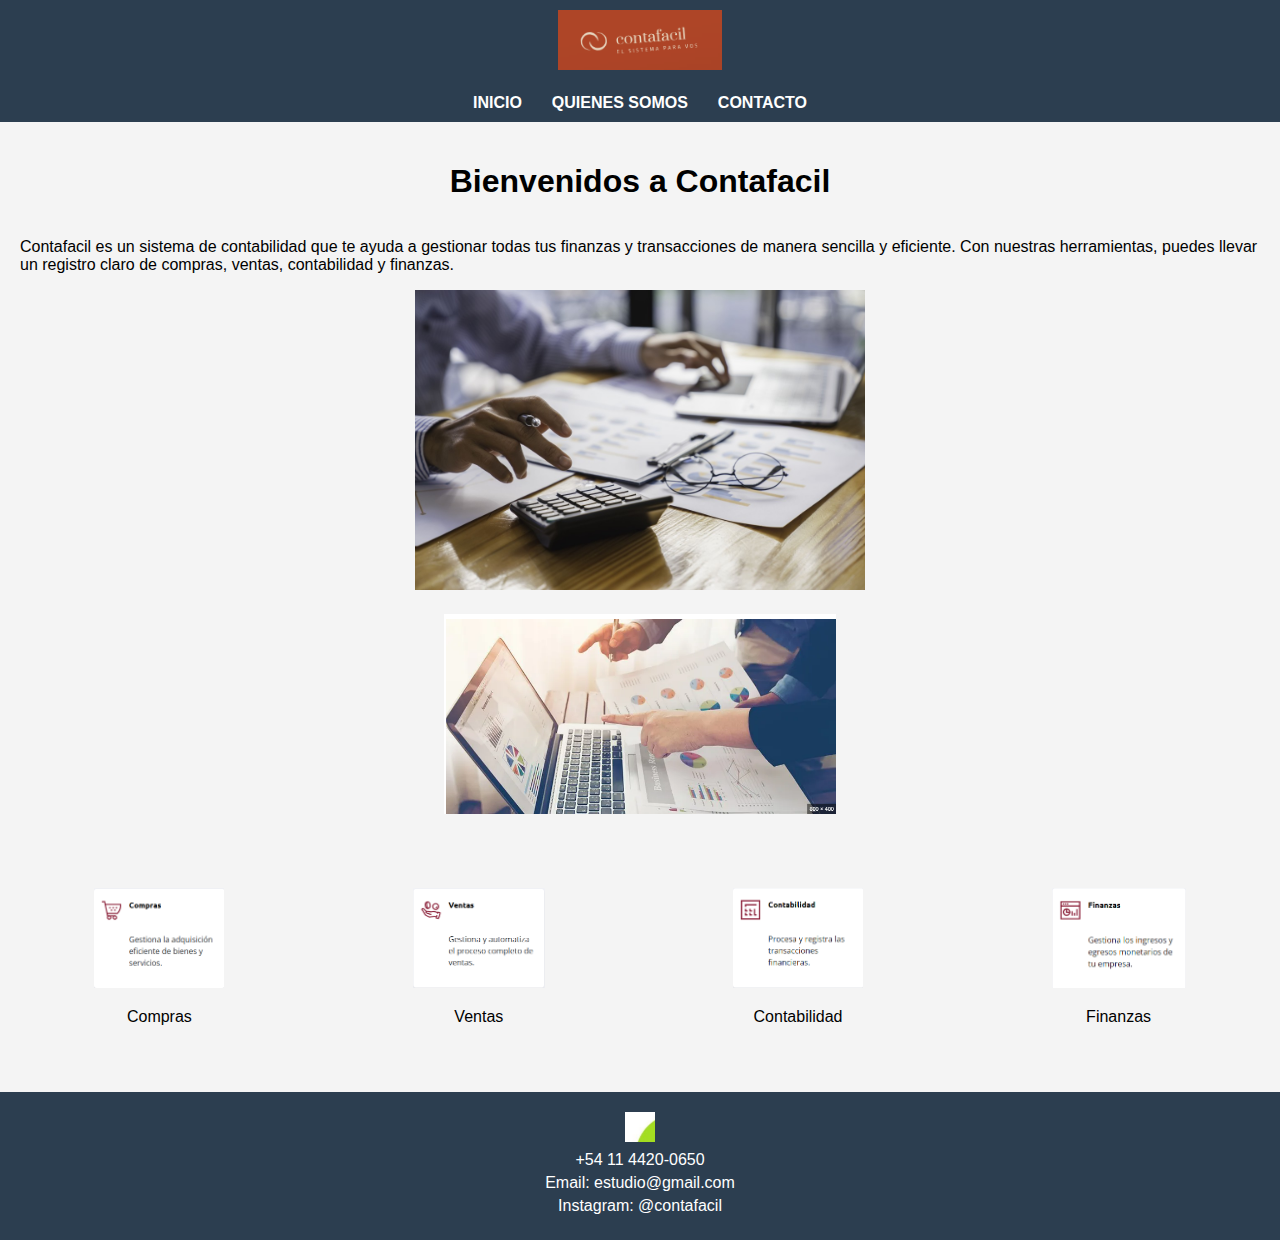
<file: index.html>
<!DOCTYPE html>
<html lang="es">
<head>
    <meta charset="UTF-8">
    <meta name="viewport" content="width=device-width, initial-scale=1.0">
    <title>Contafacil</title>
    
    <link rel="stylesheet" href="style.css">
</head>
<body>

    <header>
        <img src="contafacil 2.png" alt="Contafacil">
    </header>

    <nav>
        <ul>
            <li><a href="index.html">Inicio</a></li>
            <li><a href="quienes.html">Quienes Somos</a></li>
            <li><a href="contacto.html">Contacto</a></li>
        </ul>
    </nav>

    <div class="contenedor">
        <h1>Bienvenidos a Contafacil</h1>
        <p>Contafacil es un sistema de contabilidad que te ayuda a gestionar todas tus finanzas y transacciones de manera sencilla y eficiente. Con nuestras herramientas, puedes llevar un registro claro de compras, ventas, contabilidad y finanzas.</p>

        <div class="caja1">
            <img src="imagen 1 proyecto.jpg" alt="Imagen 1 proyecto" height="300px">
        </div>

        <div class="caja2">
            <img src="imagen 3 proyecto.png" alt="Imagen 3 proyecto" height="200px">
        </div>
    </div>

    <div class="container">
        <div class="items">
            <img src="compras.png" alt="Compras" height="100px">
            <p>Compras</p>
        </div>
        <div class="items">
            <img src="ventas.png" alt="Ventas" height="100px">
            <p>Ventas</p>
        </div>
        <div class="items">
            <img src="contabilidad.png" alt="Contabilidad" height="100px">
            <p>Contabilidad</p>
        </div>
        <div class="items">
            <img src="finanzas.png" alt="Finanzas" height="100px">
            <p>Finanzas</p>
        </div>
    </div>

    <footer>
        <div>
            <iframe src="iconotelefono.png" frameborder="0" height="30"></iframe>
            <p>+54 11 4420-0650</p>
        </div>
        <p>Email: estudio@gmail.com</p>
        <p>Instagram: @contafacil</p>
    </footer>

</body>
</html>
</file>
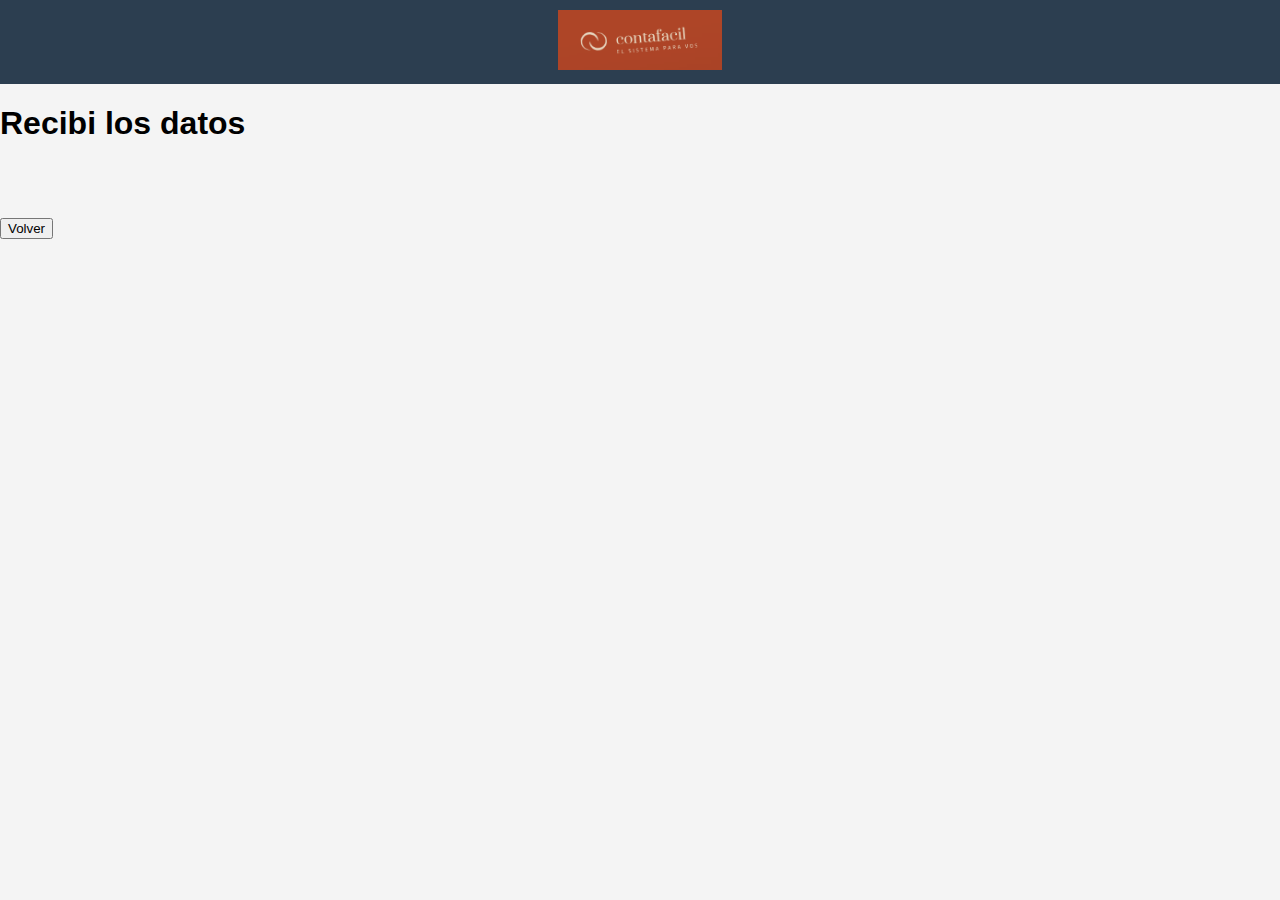
<file: colecta.html>
<!DOCTYPE html>
<html lang="en">
<head>
    <meta charset="UTF-8">
    <meta name="viewport" content="width=device-width, initial-scale=1.0">
    <title>Document</title>
    <link rel="stylesheet" href="style.css">
</head>
<body>

    <header>
        <img src="contafacil 2.png" alt="Contafacil">
    </header>
    
    <h1>Recibi los datos</h1>
    <br>
    <br>
    <br>
        <form action="index.html">
            <input type="submit" value="Volver">
        </form>
</body>
</html>
</file>
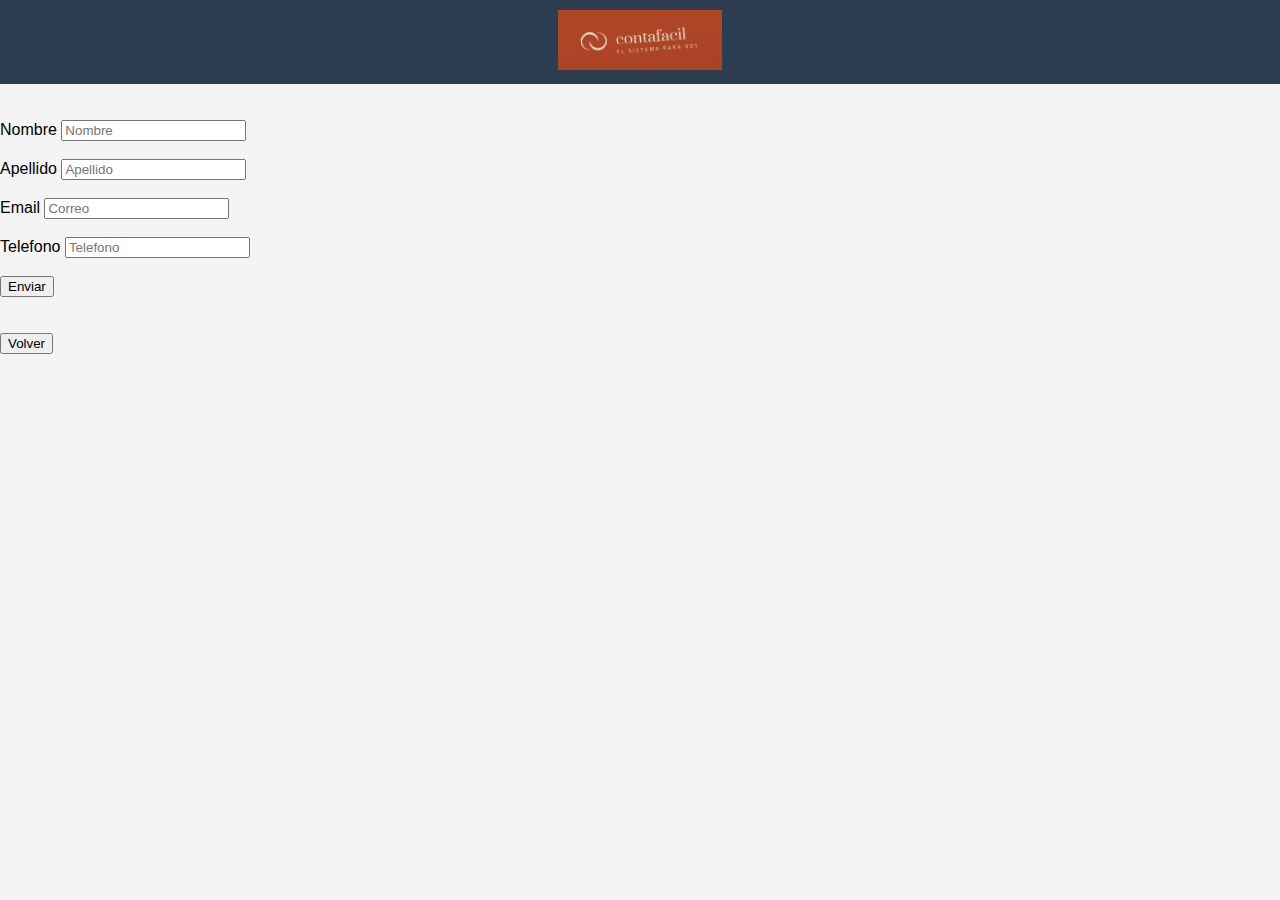
<file: contacto.html>
<!DOCTYPE html>
<html lang="en">
<head>
    <meta charset="UTF-8">
    <meta name="viewport" content="width=device-width, initial-scale=1.0">
    <title>Contacto</title>
    <link rel="stylesheet" href="style.css">
</head>
<body>

    <header>
        <img src="contafacil 2.png" alt="Contafacil">
    </header>

    <form action="colecta.html" class="contacto">
     <br>
     <br>   
     <label for="">Nombre</label>
     <input type="text" placeholder="Nombre">
     <br>
     <br>
     <label for="">Apellido</label>
     <input type="text" placeholder="Apellido">
     <br>
     <br>
     <label for="">Email  </label>
     <input type="email" placeholder="Correo">
     <br>
     <br>
     <label for="">Telefono</label>
     <input type="telefono" placeholder="Telefono">
     <br>
     <br>
     <input type="submit" value="Enviar">
     <br>
     <br>
     <br>
          
    </form>
    <form action="index.html">
        <input type="submit" value="Volver">
    </form>
</body>
</html>
</file>
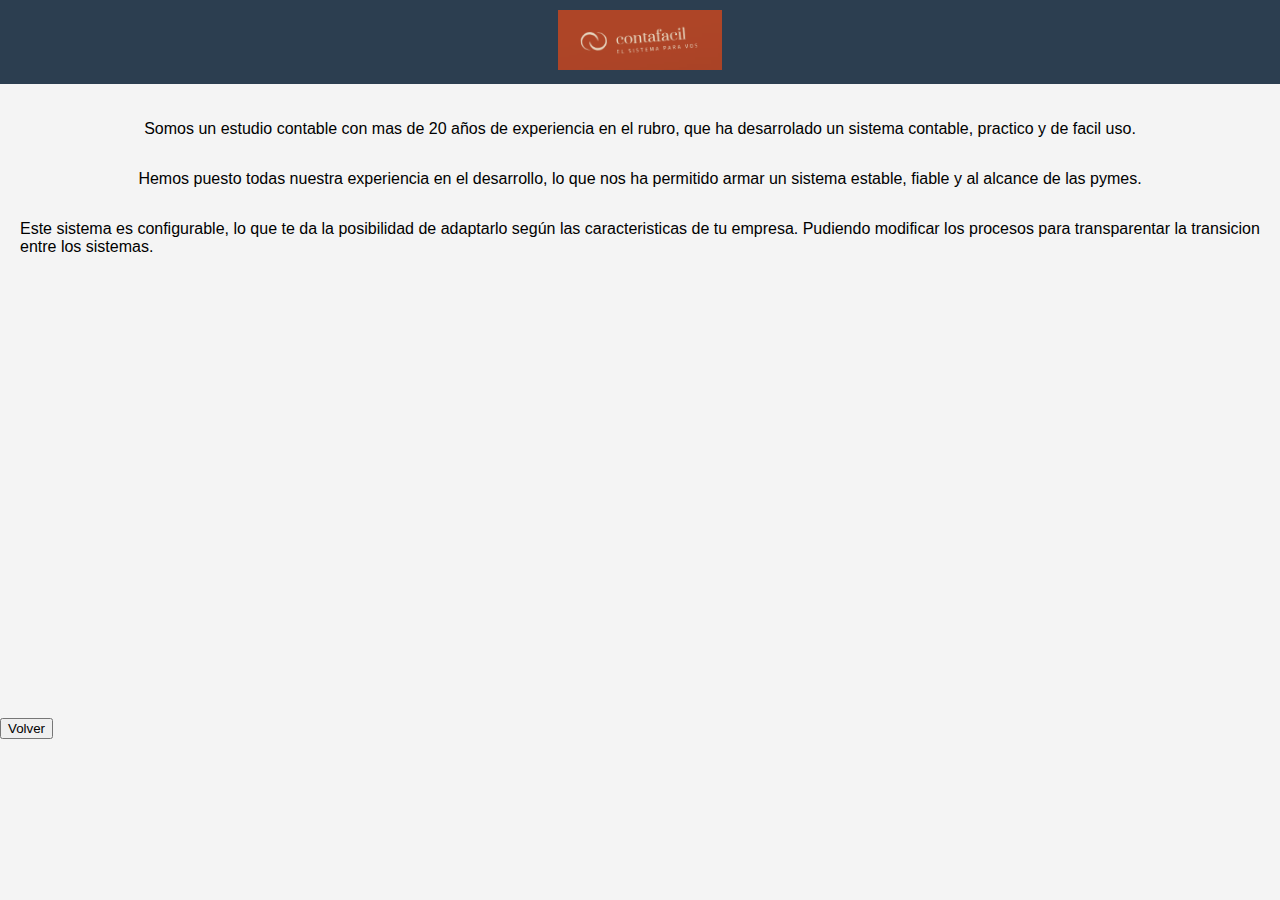
<file: quienes.html>
<!DOCTYPE html>
<html lang="en">
<head>
    <meta charset="UTF-8">
    <meta name="viewport" content="width=device-width, initial-scale=1.0">
    <title>Quienes Somos</title>
    <link rel="stylesheet" href="style.css">
</head>
<body>

    <header>
        <img src="contafacil 2.png" alt="Contafacil">
    </header>

    <div class="contenedor">
    
        <p>Somos un estudio contable con mas de 20 años 
           de experiencia en el rubro, que ha desarrolado
           un sistema contable, practico y de facil uso.
        </p>

           <p>Hemos puesto todas nuestra experiencia en el
           desarrollo, lo que nos ha permitido armar un
           sistema estable, fiable y al alcance de las
           pymes.</p>
        
           <p>Este sistema es configurable, lo que te da la posibilidad de adaptarlo según las caracteristicas de tu empresa. Pudiendo modificar los procesos para transparentar la transicion entre los sistemas.</p>
    <br>
    <br>
    </div>
    <div class="google-map">
        <iframe src="https://www.google.com/maps/embed?pb=!1m18!1m12!1m3!1d976.0178752414596!2d-58.375250540958056!3d-34.60809358828504!2m3!1f0!2f0!3f0!3m2!1i1024!2i768!4f13.1!3m3!1m2!1s0x95bccad228a45a85%3A0x8bf08d37a3b039fb!2sAv.%20Rivadavia%20755%2C%20C1002%20AAF%2C%20Cdad.%20Aut%C3%B3noma%20de%20Buenos%20Aires!5e1!3m2!1ses-419!2sar!4v1732587421736!5m2!1ses-419!2sar" width="400" height="350" style="border:0;" allowfullscreen="" loading="lazy" referrerpolicy="no-referrer-when-downgrade"></iframe>
    </div>

    
    
    
    
    <form action="index.html">
        <br>
        <br>
        <input type="submit" value="Volver">
    </form>

</body>
</html>
</file>
<file: style.css>
body {
    font-family: Arial, sans-serif;
    margin: 0;
    padding: 0;
    background-color: #f4f4f4;
}

header {
    background-color: #2c3e50;
    padding: 10px 0;
    text-align: center;
}

header img {
    height: 60px;
}

nav {
    background-color: #2c3e50;
    padding: 10px 0;
}

nav ul {
    list-style-type: none;
    padding: 0;
    margin: 0;
    display: flex;
    justify-content: center;
}

nav ul li {
    margin: 0 15px;
}

nav ul li a {
    color: white;
    text-decoration: none;
    font-weight: bold;
    text-transform: uppercase;
}

.contenedor {
    display: flex;
    flex-direction: column;
    align-items: center;
    margin: 20px;
}

.contenedor img {
    margin-bottom: 20px;
    width: 100%;
    max-width: 600px;
}

.container {
    display: flex;
    justify-content: space-around;
    flex-wrap: wrap;
    margin: 40px 0;
}

.items {
    margin: 10px;
    text-align: center;
}

footer {
    background-color: #2c3e50;
    color: white;
    text-align: center;
    padding: 20px 0;
}

footer p {
    margin: 5px 0;
}

footer iframe {
    width: 30px;
    height: 30px;
}
</file>
